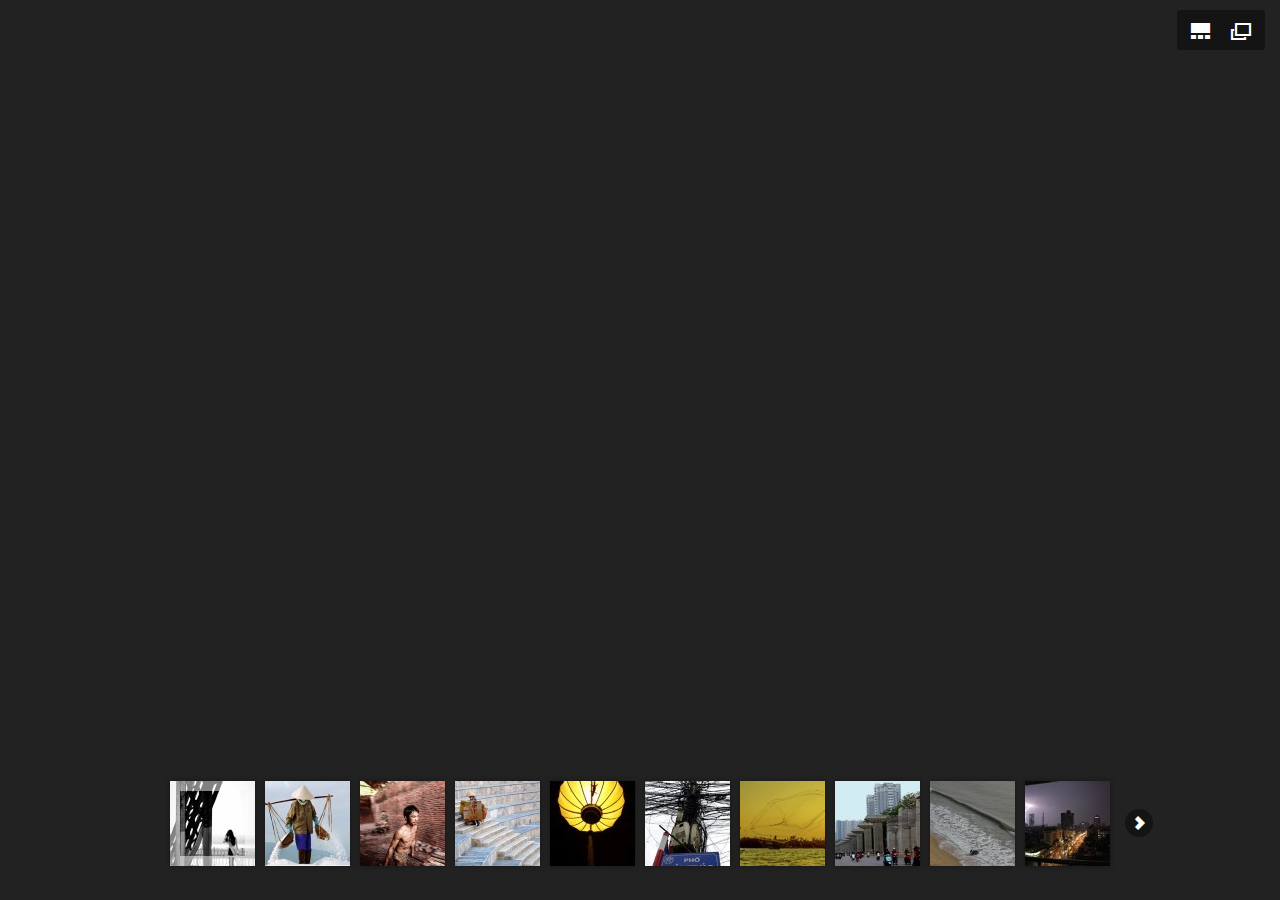
<file: gallerie/gallery.html>
<!DOCTYPE html>
<html lang="en">
<head>
	<title>Coup de pouce</title>
	<meta charset="utf-8" />
	<meta name="viewport" id="jb-viewport" content="width=device-width, initial-scale=1.0, minimum-scale=1, maximum-scale=1, user-scalable=0" />
	<meta name="description" content="" />

	<!-- START OPEN GRAPH TAGS-->
	<meta property="og:title" content="Coup de pouce" />
	<meta property="og:type" content="website" />
	<meta property="og:url" content="" />
	<meta property="og:image" content="" />
	<meta property="og:description" content="" />
	<!-- END OPEN GRAPH TAGS-->

	<style type="text/css">
	body {
		margin: 0px;
	}
	</style>
</head>
<body>
	<!--START JUICEBOX EMBED-->
	<script src="jbcore/juicebox.js"></script>
	<script>
	new juicebox({
		containerId: 'juicebox-container',
		galleryWidth: '100%',
		galleryHeight: '100%',
		backgroundColor: '#222222'
	});
	</script>
	<div id="juicebox-container"></div>
	<!--END JUICEBOX EMBED-->
</body>
</html>
</file>
